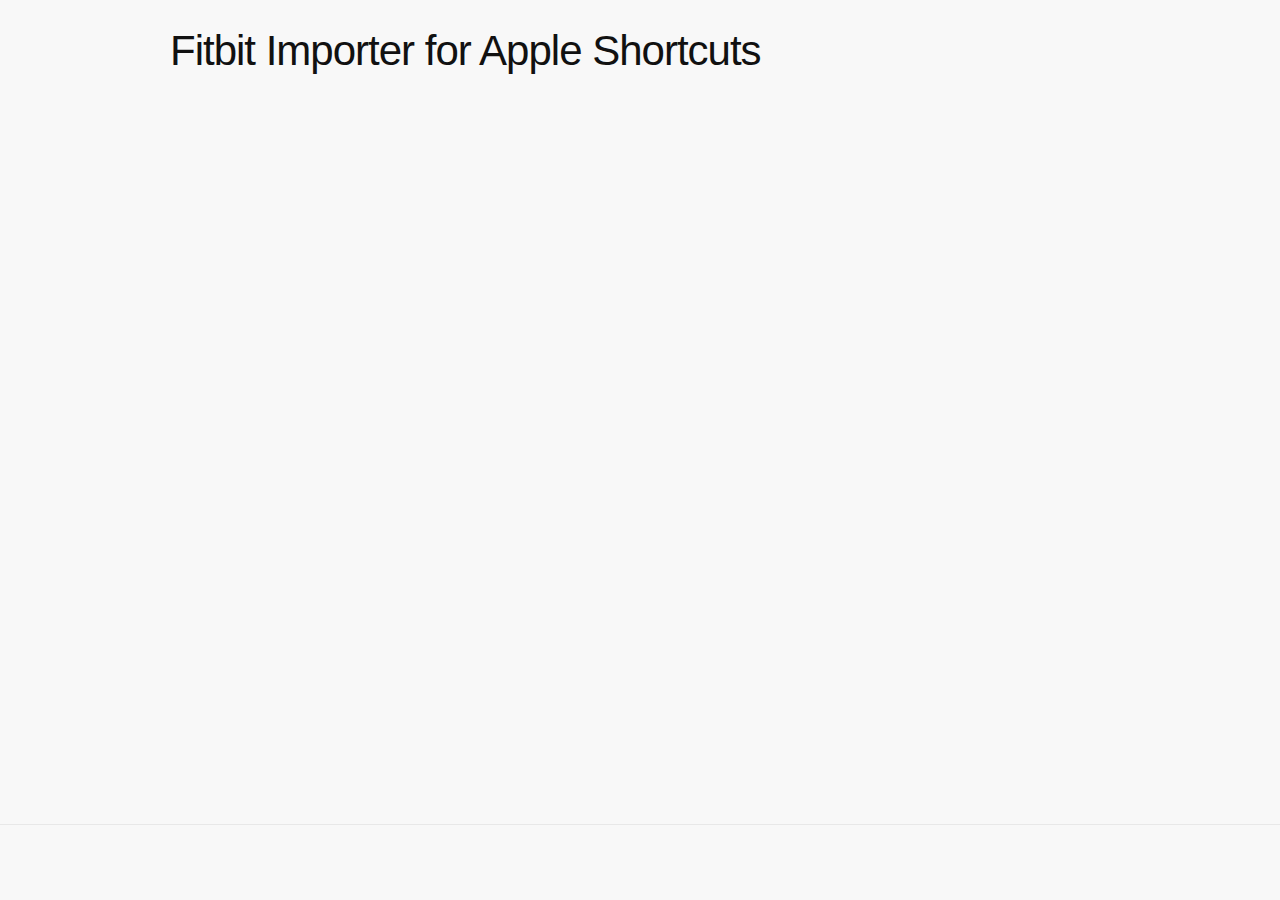
<file: index.html>
<!DOCTYPE html>
<html lang="en">

<head>
  <meta charset="utf-8">
  <meta http-equiv="X-UA-Compatible" content="IE=edge">
  <meta name="viewport" content="width=device-width, initial-scale=1">
  <title>Fitbit Importer</title>
  <link rel="stylesheet" href="assets/main.css">
</head>

<body>
  <main class="page-content" aria-label="Content">
    <div class="wrapper">
      <article class="post">
        <header class="post-header">
          <h1 class="post-title">Fitbit Importer for Apple Shortcuts</h1>
        </header>
        <div class="post-content">
          
        </div>
      </article>
    </div>
  </main>
  <footer class="site-footer h-card">
    <div class="wrapper">
      <div class="footer-col-wrapper">
        <div class="footer-col footer-col-1"></div>
      </div>
    </div>
  </footer>
</body>

</html>
</file>
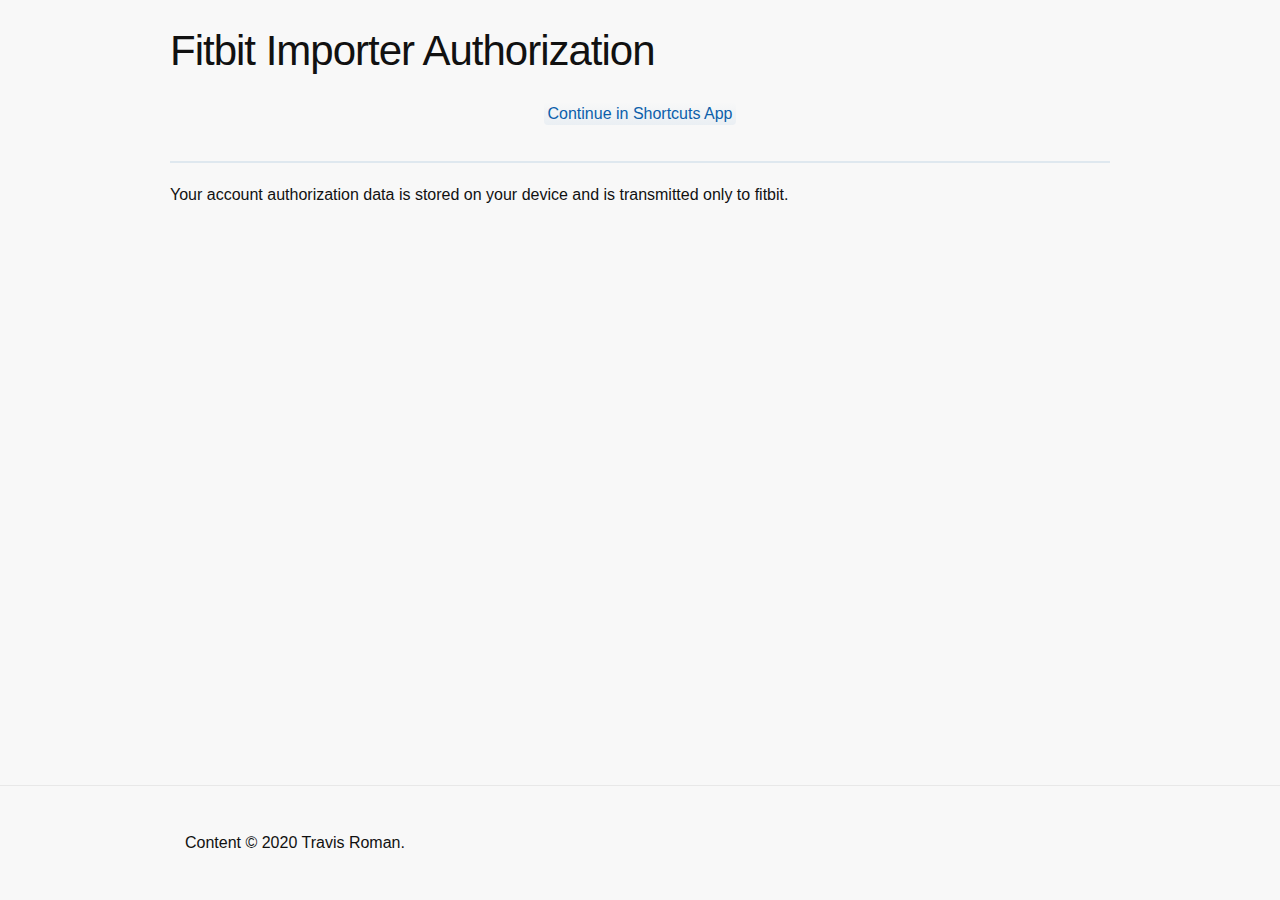
<file: authorize.html>
<!DOCTYPE html>
<html lang="en"><head>
  <meta charset="utf-8">
  <meta http-equiv="X-UA-Compatible" content="IE=edge">
  <meta name="viewport" content="width=device-width, initial-scale=1"><!-- Begin Jekyll SEO tag v2.5.0 -->
<title>Fitbit Importer Authorization</title>
<!-- End Jekyll SEO tag -->
<link rel="stylesheet" href="assets/main.css">
</head>
<body>
<main class="page-content" aria-label="Content">
      <div class="wrapper">
        <article class="post">

  <header class="post-header">
    <h1 class="post-title">Fitbit Importer Authorization</h1>
  </header>

  <div class="post-content">
    <script src="authorize.js"></script>

<p style="text-align: center">
	<a id="open-fitbit-importer" href="#">Continue in Shortcuts App</a>
</p>

<hr/>

<p>Your account authorization data is stored on your device and is transmitted only to fitbit.</p>

  </div>

</article>

      </div>
    </main><footer class="site-footer h-card">

  <div class="wrapper">
    <div class="footer-col-wrapper">
      <div class="footer-col footer-col-1">
       
      </div>

</div>

      <div class="footer-col footer-col-3">
        Content &copy; 2020 Travis Roman.</a>
      </div>
    </div>
  </div>
</footer>
</body>

</html>
</file>
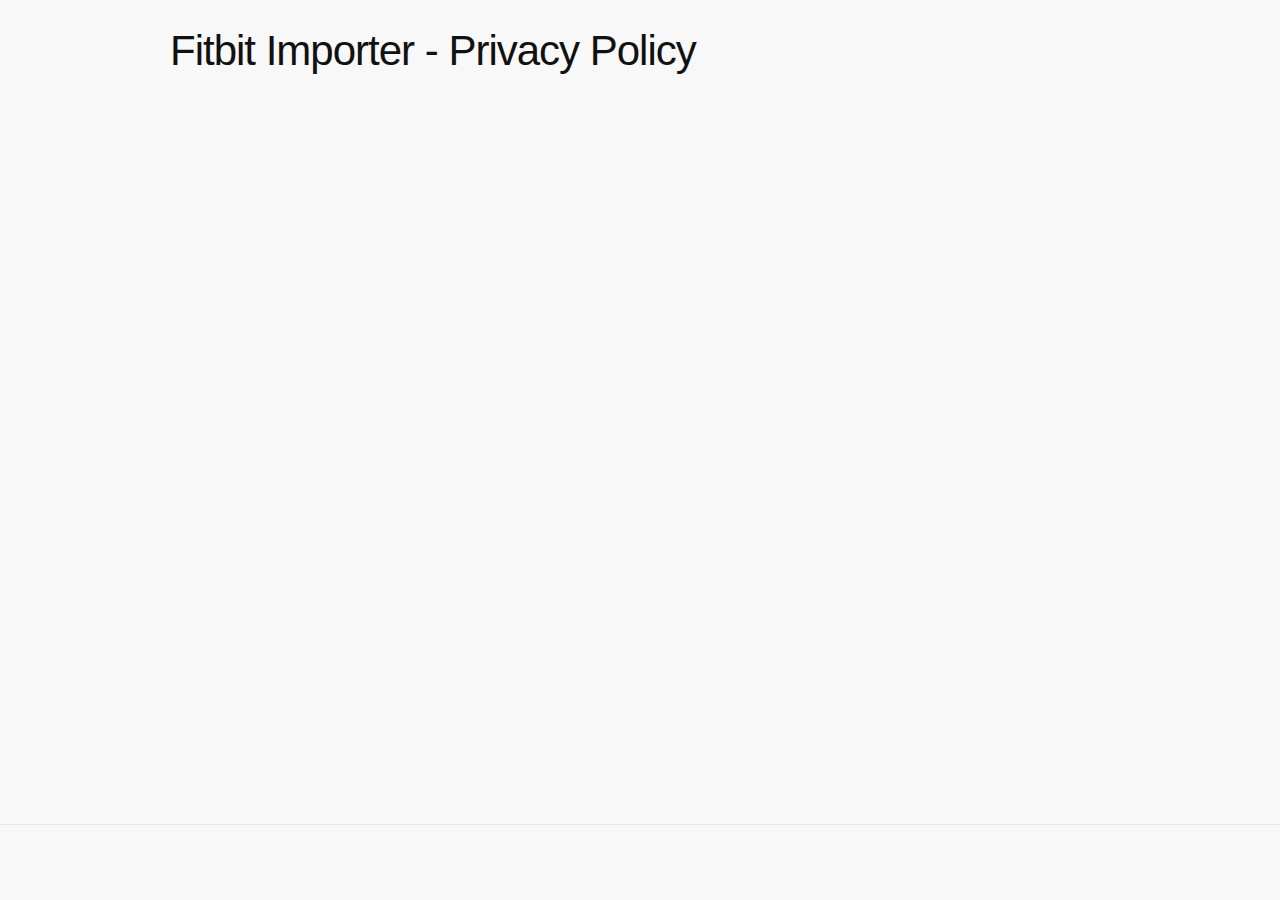
<file: privacy.html>
<!DOCTYPE html>
<html lang="en">

<head>
  <meta charset="utf-8">
  <meta http-equiv="X-UA-Compatible" content="IE=edge">
  <meta name="viewport" content="width=device-width, initial-scale=1">
  <title>Fitbit Importer - Privacy Policy</title>
  <link rel="stylesheet" href="assets/main.css">
</head>

<body>
  <main class="page-content" aria-label="Content">
    <div class="wrapper">
      <article class="post">
        <header class="post-header">
          <h1 class="post-title">Fitbit Importer - Privacy Policy</h1>
        </header>
        <div class="post-content">
          
        </div>
      </article>
    </div>
  </main>
  <footer class="site-footer h-card">
    <div class="wrapper">
      <div class="footer-col-wrapper">
        <div class="footer-col footer-col-1"></div>
      </div>
    </div>
  </footer>
</body>

</html>
</file>
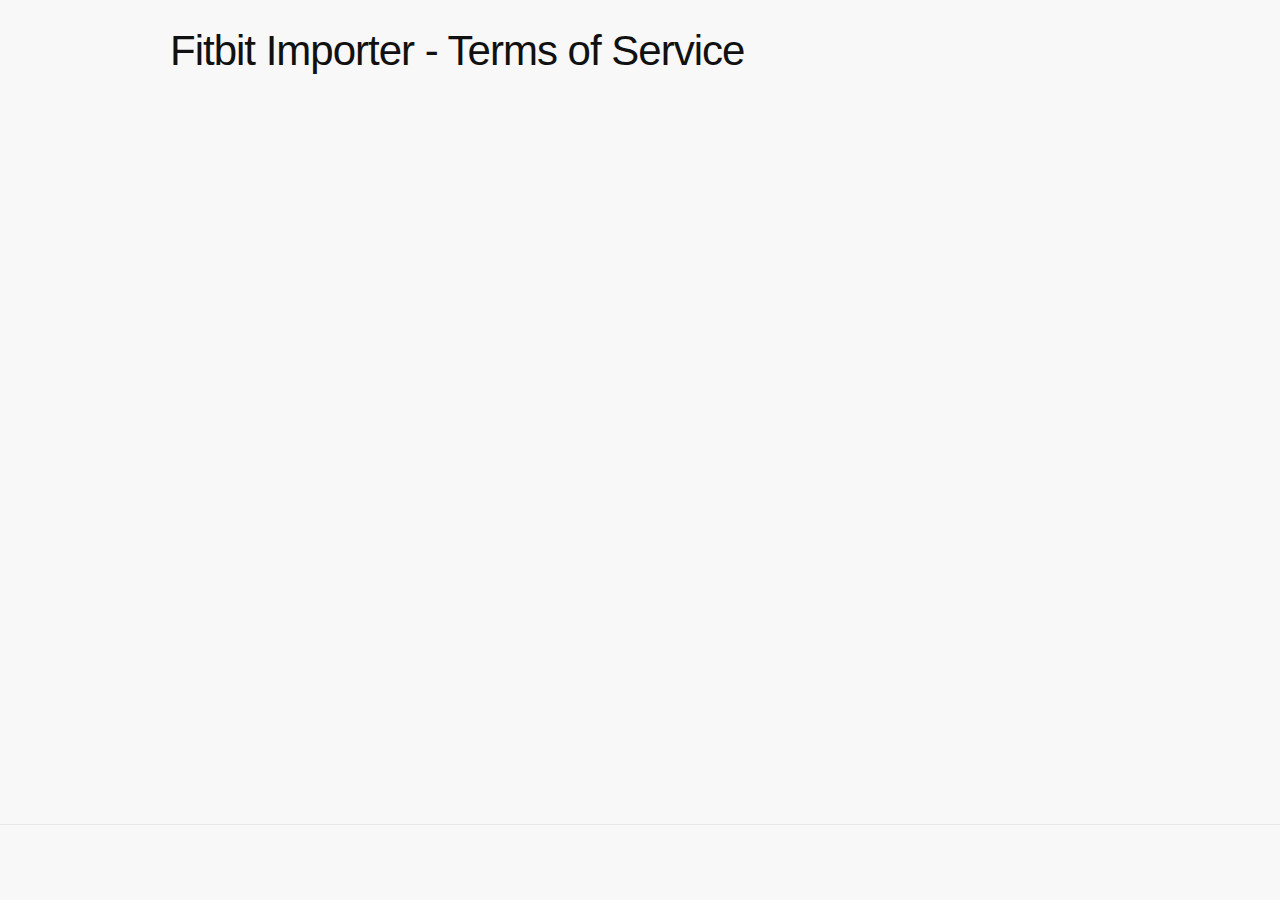
<file: tos.html>
<!DOCTYPE html>
<html lang="en">

<head>
  <meta charset="utf-8">
  <meta http-equiv="X-UA-Compatible" content="IE=edge">
  <meta name="viewport" content="width=device-width, initial-scale=1">
  <title>Fitbit Importer - Terms of Service</title>
  <link rel="stylesheet" href="assets/main.css">
</head>

<body>
  <main class="page-content" aria-label="Content">
    <div class="wrapper">
      <article class="post">
        <header class="post-header">
          <h1 class="post-title">Fitbit Importer - Terms of Service</h1>
        </header>
        <div class="post-content">
          
        </div>
      </article>
    </div>
  </main>
  <footer class="site-footer h-card">
    <div class="wrapper">
      <div class="footer-col-wrapper">
        <div class="footer-col footer-col-1"></div>
      </div>
    </div>
  </footer>
</body>

</html>
</file>
<file: assets/main.css>
@charset "UTF-8";
/**
 * Reset some basic elements
 */
body, h1, h2, h3, h4, h5, h6,
p, blockquote, pre, hr,
dl, dd, ol, ul, figure {
  margin: 0;
  padding: 0; }

/**
 * Basic styling
 */
body {
  font: 400 16px/1.5 -apple-system, BlinkMacSystemFont, "Segoe UI", Roboto, Helvetica, Arial, sans-serif, "Apple Color Emoji", "Segoe UI Emoji", "Segoe UI Symbol";
  color: #111;
  background-color: #f8f8f8;
  -webkit-text-size-adjust: 100%;
  -webkit-font-feature-settings: "kern" 1;
  -moz-font-feature-settings: "kern" 1;
  -o-font-feature-settings: "kern" 1;
  font-feature-settings: "kern" 1;
  font-kerning: normal;
  display: flex;
  min-height: 100vh;
  flex-direction: column; }

article a {
  background: -moz-linear-gradient(top, rgba(12, 95, 171, 0), rgba(12, 95, 171, 0.06));
  background: -webkit-linear-gradient(top, rgba(12, 95, 171, 0), rgba(12, 95, 171, 0.06));
  background: linear-gradient(top, rgba(12, 95, 171, 0), rgba(12, 95, 171, 0.06));
  border-radius: 4px;
  padding: 3px; }

/**
 * Set `margin-bottom` to maintain vertical rhythm
 */
h1, h2, h3, h4, h5, h6,
p, blockquote, pre,
ul, ol, dl, figure,
.highlight {
  margin-bottom: 15px; }

/**
 * `main` element
 */
main {
  display: block;
  /* Default value of `display` of `main` element is 'inline' in IE 11. */ }

/**
 * Images
 */
img {
  max-width: 100%;
  vertical-align: middle;
  height: auto; }

/**
 * Figures
 */
figure > img {
  display: block; }

figcaption {
  font-size: 14px; }

/**
 * Lists
 */
ul, ol {
  margin-left: 30px; }

ul {
  list-style: square; }

li > ul,
li > ol {
  margin-bottom: 0; }

/**
 * Headings
 */
h1, h2, h3, h4, h5, h6 {
  font-weight: 400; }

/**
 * Links
 */
a {
  color: #0C5FAB;
  text-decoration: none; }
  a:visited {
    color: #073764; }
  a:hover {
    color: #111;
    text-decoration: underline; }
  .social-media-list a:hover {
    text-decoration: none; }
    .social-media-list a:hover .username {
      text-decoration: underline; }

/**
 * Blockquotes
 */
blockquote {
  color: #828282;
  border-left: 4px solid #e8e8e8;
  padding-left: 15px;
  font-size: 18px;
  letter-spacing: -1px;
  font-style: italic; }
  blockquote > :last-child {
    margin-bottom: 0; }

/**
 * Code formatting
 */
pre,
code {
  font-size: 15px;
  border: 1px solid #e8e8e8;
  border-radius: 3px;
  background-color: #eef; }

code {
  padding: 1px 5px; }

pre {
  padding: 8px 12px;
  overflow-x: auto; }
  pre > code {
    border: 0;
    padding-right: 0;
    padding-left: 0; }

/**
 * Wrapper
 */
.wrapper {
  max-width: -webkit-calc(1000px - (30px * 2));
  max-width: calc(1000px - (30px * 2));
  margin-right: auto;
  margin-left: auto;
  padding-right: 30px;
  padding-left: 30px; }
  @media screen and (max-width: 800px) {
    .wrapper {
      max-width: -webkit-calc(1000px - (30px));
      max-width: calc(1000px - (30px));
      padding-right: 15px;
      padding-left: 15px; } }

/**
 * Clearfix
 */
.wrapper:after, .footer-col-wrapper:after {
  content: "";
  display: table;
  clear: both; }

/**
 * Icons
 */
.svg-icon {
  width: 16px;
  height: 16px;
  display: inline-block;
  fill: #828282;
  padding-right: 5px;
  vertical-align: text-top; }

.social-media-list li + li {
  padding-top: 5px; }

/**
 * Tables
 */
table {
  margin-bottom: 30px;
  width: 100%;
  text-align: left;
  color: #3f3f3f;
  border-collapse: collapse;
  border: 1px solid #e8e8e8; }
  table tr:nth-child(even) {
    background-color: #f7f7f7; }
  table th, table td {
    padding: 10px 15px; }
  table th {
    background-color: #f0f0f0;
    border: 1px solid #dedede;
    border-bottom-color: #c9c9c9; }
  table td {
    border: 1px solid #e8e8e8; }

/**
 * Site header
 */
.site-header {
  border-bottom: 1px solid #e8e8e8;
  min-height: 55.95px;
  position: relative; }
  @media screen and (max-width: 700px) {
    .site-header {
      padding-bottom: 5px; } }
  .site-header:before {
    content: '';
    background: -moz-linear-gradient(top, #0C5FAB, #1587ef);
    background: -webkit-linear-gradient(top, #0C5FAB, #1587ef);
    background: linear-gradient(top, #0C5FAB, #1587ef);
    height: 10px;
    width: 100%;
    display: block; }

.site-title {
  font-size: 26px;
  font-weight: 400;
  line-height: 54px;
  margin-top: 5px;
  margin-bottom: 0;
  float: left; }
  .site-title, .site-title:visited {
    color: #424242; }

.site-nav {
  margin-top: 10px;
  float: left;
  line-height: 31.2px; }
  .site-nav .nav-trigger {
    display: none; }
  .site-nav .menu-icon {
    display: none; }
  .site-nav .page-link {
    color: #111;
    line-height: 1.5;
    padding: 5px 7px 7px; }
    @media not screen and (max-width: 700px) {
      .site-nav .page-link {
        border-top: 1px solid #e8e8e8;
        border-right: 1px solid #e8e8e8; }
        .site-nav .page-link:first-child {
          border-left: 1px solid #e8e8e8;
          border-top-left-radius: 5px; }
        .site-nav .page-link:last-child {
          border-top-right-radius: 5px; } }
    .site-nav .page-link.selected {
      background: #0C5FAB;
      background: -moz-linear-gradient(top, #0C5FAB, #0e6cc3);
      background: -webkit-linear-gradient(top, #0C5FAB, #0e6cc3);
      background: linear-gradient(top, #0C5FAB, #0e6cc3);
      color: #fff; }
    .site-nav .page-link.external:after {
      font-family: Verdana;
      content: '⨠';
      margin-left: 6px;
      display: inline-block;
      transform: rotate(-45deg);
      font-size: 70%;
      font-weight: bold;
      position: relative;
      top: -6px; }
  @media screen and (max-width: 700px) {
    .site-nav {
      position: absolute;
      top: 9px;
      right: 15px;
      background-color: #f8f8f8;
      border: 1px solid #e8e8e8;
      border-radius: 5px;
      text-align: right; }
      .site-nav label[for="nav-trigger"] {
        display: block;
        float: right;
        width: 36px;
        height: 36px;
        z-index: 2;
        cursor: pointer; }
      .site-nav .menu-icon {
        display: block;
        float: right;
        width: 36px;
        height: 26px;
        line-height: 0;
        padding-top: 10px;
        text-align: center; }
        .site-nav .menu-icon > svg {
          fill: #424242; }
      .site-nav input ~ .trigger {
        clear: both;
        display: none; }
      .site-nav input:checked ~ .trigger {
        display: block;
        padding-bottom: 5px;
        z-index: 100; }
      .site-nav .page-link {
        display: block;
        padding: 5px 10px;
        margin-left: 20px; }
        .site-nav .page-link:not(:last-child) {
          margin-right: 0; } }

/**
 * Site footer
 */
.site-footer {
  border-top: 1px solid #e8e8e8;
  padding: 30px 0; }

.footer-heading {
  font-size: 18px;
  margin-bottom: 15px; }

.contact-list,
.social-media-list {
  list-style: none;
  margin-left: 0; }

.footer-col-wrapper {
  font-size: 15px;
  color: #828282;
  margin-left: -15px; }

.footer-col {
  float: left;
  margin-bottom: 15px;
  padding-left: 15px; }

.footer-col-1 {
  width: -webkit-calc(35% - (30px / 2));
  width: calc(35% - (30px / 2)); }

.footer-col-2 {
  width: -webkit-calc(20% - (30px / 2));
  width: calc(20% - (30px / 2)); }

.footer-col-3 {
  width: -webkit-calc(45% - (30px / 2));
  width: calc(45% - (30px / 2)); }

@media screen and (max-width: 800px) {
  .footer-col-1,
  .footer-col-2 {
    width: -webkit-calc(50% - (30px / 2));
    width: calc(50% - (30px / 2)); }

  .footer-col-3 {
    width: -webkit-calc(100% - (30px / 2));
    width: calc(100% - (30px / 2)); } }
@media screen and (max-width: 700px) {
  .footer-col {
    float: none;
    width: -webkit-calc(100% - (30px / 2));
    width: calc(100% - (30px / 2)); } }
/**
 * Page content
 */
.page-content {
  padding: 30px 0;
  flex: 1; }

.page-heading {
  font-size: 32px; }

.post-list-heading {
  font-size: 28px; }

.post-list {
  margin-left: 0;
  list-style: none; }
  .post-list > li {
    margin-bottom: 30px; }

.post-meta {
  font-size: 14px;
  color: #828282; }

.post-link {
  display: block;
  font-size: 24px; }

/**
 * Posts
 */
.post-header {
  margin-bottom: 30px; }

.post-title {
  font-size: 42px;
  letter-spacing: -1px;
  line-height: 1; }
  @media screen and (max-width: 800px) {
    .post-title {
      font-size: 34.4px; } }
  @media screen and (max-width: 370px) {
    .post-title {
      font-size: 29.12px; } }

.post-separator {
  font-size: 70%;
  position: relative;
  top: -3px;
  padding: 0 2px 0 4px;
  color: #aaaaaa; }

.post-content {
  margin-bottom: 30px; }
  .post-content h2 {
    font-size: 32px; }
    @media screen and (max-width: 800px) {
      .post-content h2 {
        font-size: 28px; } }
  .post-content h3 {
    font-size: 26px; }
    @media screen and (max-width: 800px) {
      .post-content h3 {
        font-size: 22px; } }
  .post-content h4 {
    font-size: 20px; }
    @media screen and (max-width: 800px) {
      .post-content h4 {
        font-size: 18px; } }

hr {
  margin: 35px 0 20px;
  border-color: rgba(12, 95, 171, 0.1);
  border-style: solid; }

.pagination {
  clear: both;
  width: 100%;
  margin: 30px 0;
  text-align: center; }
  .pagination ul {
    margin: 0; }
    .pagination ul li {
      list-style-type: none;
      display: inline-block;
      width: 28px;
      height: 25px;
      background-color: rgba(12, 95, 171, 0.05);
      text-align: center;
      margin: 0; }
      .pagination ul li.trail {
        width: auto;
        color: rgba(0, 0, 0, 0.3); }
        @media screen and (max-width: 370px) {
          .pagination ul li.trail {
            display: none; } }
      .pagination ul li.trail, .pagination ul li.prev, .pagination ul li.next {
        background-color: transparent; }
        .pagination ul li.trail.prev, .pagination ul li.trail.next, .pagination ul li.prev.prev, .pagination ul li.prev.next, .pagination ul li.next.prev, .pagination ul li.next.next {
          width: auto; }
      .pagination ul li.prev {
        margin-right: 8px; }
      .pagination ul li.next {
        margin-left: 8px; }
      .pagination ul li.prev, .pagination ul li.next {
        position: relative;
        font-weight: 0;
        font-family: Verdana;
        font-size: 120%;
        top: 1px;
        transform: scaleX(1);
        z-index: 50; }
        .pagination ul li.prev.prev, .pagination ul li.next.prev {
          transform: scaleX(-1); }
        .pagination ul li.prev a, .pagination ul li.next a {
          color: #0e72cc; }
          .pagination ul li.prev a:hover, .pagination ul li.next a:hover {
            text-decoration: none; }
      .pagination ul li.prev-disabled, .pagination ul li.next-disabled {
        opacity: 0.2;
        pointer-events: none; }
      .pagination ul li.selected {
        background-color: #0C5FAB; }
        .pagination ul li.selected a {
          color: #fff; }

/**
 * Syntax highlighting styles
 */
.highlight {
  background: #fff; }
  .highlighter-rouge .highlight {
    background: #eef; }
  .highlight .c {
    color: #998;
    font-style: italic; }
  .highlight .err {
    color: #a61717;
    background-color: #e3d2d2; }
  .highlight .k {
    font-weight: bold; }
  .highlight .o {
    font-weight: bold; }
  .highlight .cm {
    color: #998;
    font-style: italic; }
  .highlight .cp {
    color: #999;
    font-weight: bold; }
  .highlight .c1 {
    color: #998;
    font-style: italic; }
  .highlight .cs {
    color: #999;
    font-weight: bold;
    font-style: italic; }
  .highlight .gd {
    color: #000;
    background-color: #fdd; }
  .highlight .gd .x {
    color: #000;
    background-color: #faa; }
  .highlight .ge {
    font-style: italic; }
  .highlight .gr {
    color: #a00; }
  .highlight .gh {
    color: #999; }
  .highlight .gi {
    color: #000;
    background-color: #dfd; }
  .highlight .gi .x {
    color: #000;
    background-color: #afa; }
  .highlight .go {
    color: #888; }
  .highlight .gp {
    color: #555; }
  .highlight .gs {
    font-weight: bold; }
  .highlight .gu {
    color: #aaa; }
  .highlight .gt {
    color: #a00; }
  .highlight .kc {
    font-weight: bold; }
  .highlight .kd {
    font-weight: bold; }
  .highlight .kp {
    font-weight: bold; }
  .highlight .kr {
    font-weight: bold; }
  .highlight .kt {
    color: #458;
    font-weight: bold; }
  .highlight .m {
    color: #099; }
  .highlight .s {
    color: #d14; }
  .highlight .na {
    color: #008080; }
  .highlight .nb {
    color: #0086B3; }
  .highlight .nc {
    color: #458;
    font-weight: bold; }
  .highlight .no {
    color: #008080; }
  .highlight .ni {
    color: #800080; }
  .highlight .ne {
    color: #900;
    font-weight: bold; }
  .highlight .nf {
    color: #900;
    font-weight: bold; }
  .highlight .nn {
    color: #555; }
  .highlight .nt {
    color: #000080; }
  .highlight .nv {
    color: #008080; }
  .highlight .ow {
    font-weight: bold; }
  .highlight .w {
    color: #bbb; }
  .highlight .mf {
    color: #099; }
  .highlight .mh {
    color: #099; }
  .highlight .mi {
    color: #099; }
  .highlight .mo {
    color: #099; }
  .highlight .sb {
    color: #d14; }
  .highlight .sc {
    color: #d14; }
  .highlight .sd {
    color: #d14; }
  .highlight .s2 {
    color: #d14; }
  .highlight .se {
    color: #d14; }
  .highlight .sh {
    color: #d14; }
  .highlight .si {
    color: #d14; }
  .highlight .sx {
    color: #d14; }
  .highlight .sr {
    color: #009926; }
  .highlight .s1 {
    color: #d14; }
  .highlight .ss {
    color: #990073; }
  .highlight .bp {
    color: #999; }
  .highlight .vc {
    color: #008080; }
  .highlight .vg {
    color: #008080; }
  .highlight .vi {
    color: #008080; }
  .highlight .il {
    color: #099; }

/*
* @Last modified in Sublime on Oct 11, 2018 08:36:26 AM
*/
.release-hashes {
  margin-top: 45px; }

#deprecation-notice {
  color: #7B080A; }
</file>
